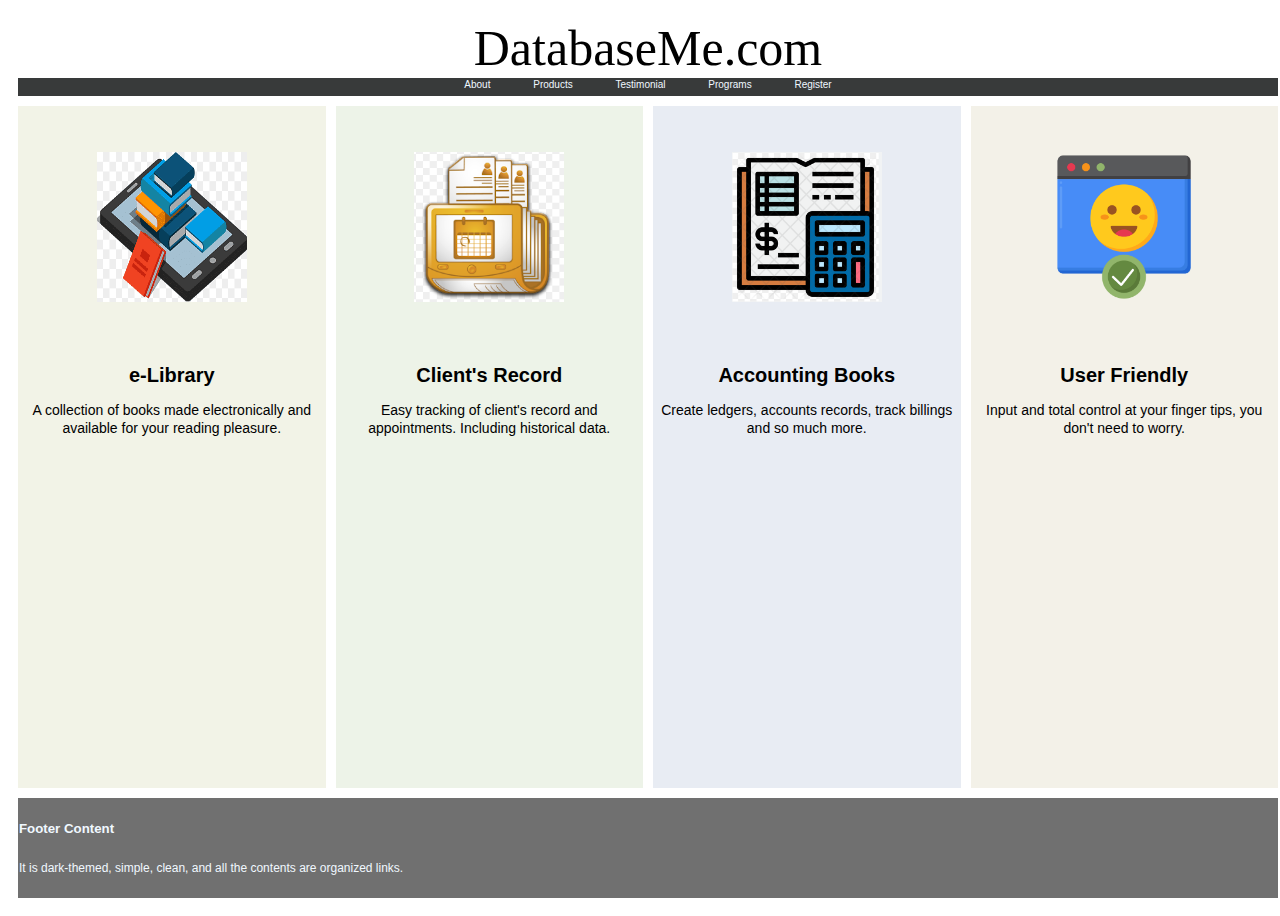
<file: index.html>
<!DOCTYPE html>
<html lang="en">
<head>
    <meta charset="UTF-8">
    <meta http-equiv="X-UA-Compatible" content="IE=edge">
    <meta name="viewport" content="width=device-width, initial-scale=1.0">
    <link rel="stylesheet" href="style.css">
    <title> Mini Project 1 </title>

</head>
<body>
    <div class="container">
        <div class="header">DatabaseMe.com</div>
        <div class="topnav">
            <a href="#">About</a>
            <a href="#">Products</a>
            <a href="#">Testimonial</a>
            <a href="#">Programs</a>
            <a href="rf.html">Register</a>
        </div>
            <div class="content1">
                <img src="elib.png" alt="keyboard with books" width="150" height="150" id="i1">
                <h1 style="font-size: 20px">e-Library</h1>
                <p1 style="font-size: 14px"> A collection of books made electronically and available for your reading pleasure.</p1>
            </div>

            <div class="content2">
                <img src="cli.PNG" width="150" height="150" id="i2">
                <h1 style="font-size: 20px">Client's Record</h1>
                <p1 style="font-size: 14px"> Easy tracking of client's record and appointments. Including historical data.</p1>
            </div>
        
            <div class="content3">
                <img src="ab.PNG" width="150" height="150" id="i3">
                <h1 style="font-size: 20px">Accounting Books</h1>
                <p1 style="font-size: 14px"> Create ledgers, accounts records, track billings and so much more.</p1>
            </div>

            <div class="content4">
                <img src="uf.png" alt="user friendly icon" width="150" height="150" id="i4">
                <h1 style="font-size: 20px">User Friendly</h1>
                <p1 style="font-size: 14px"> Input and total control at your finger tips, you don't need to worry.</p1>
            </div>
        <div class="footer">
            <h5 style="color:aliceblue">Footer Content</h5>
            <p1 style="color:aliceblue">It is dark-themed, simple, clean, and all the contents are organized links.</p1>
        </div>

    </div>


</body>

</html>
</file>
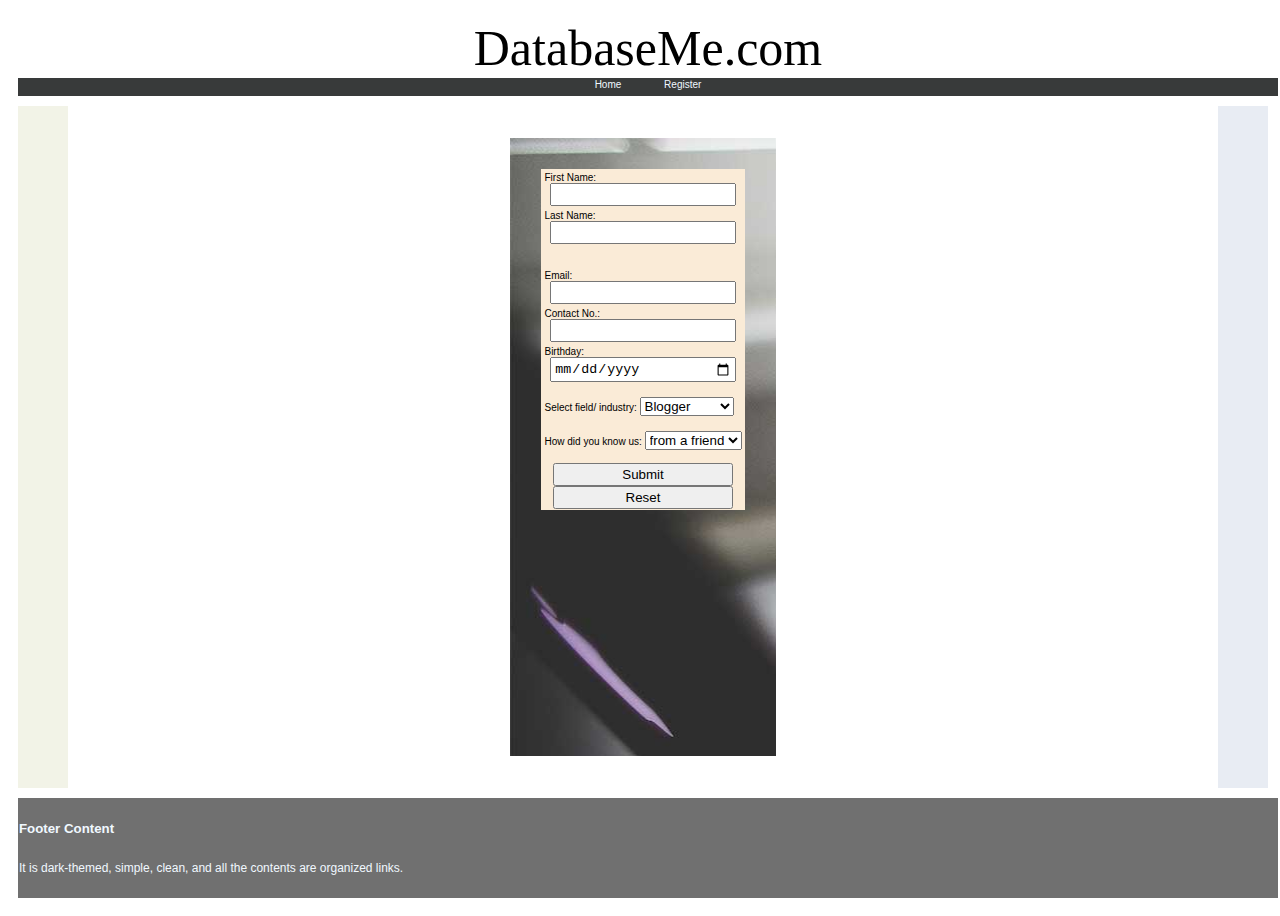
<file: rf.html>
<!DOCTYPE html>
<html lang="en">
<head>
    <meta charset="UTF-8">
    <meta http-equiv="X-UA-Compatible" content="IE=edge">
    <meta name="viewport" content="width=device-width, initial-scale=1.0">
    <link rel="stylesheet" href="style_rf.css">
    <title>Document</title>

</head>
<body>
    <div class="container">
        <div class="header">DatabaseMe.com</div>
        <div class="topnav">
            <a href="index.html">Home</a>
            <a href="rf.html">Register</a>
        </div>
            <div class="content1"></div>
            
            <div class="form">
                <div class="box">
                <form>
                <label>First Name:
                    <input type="textbox" name="fname">
                </label>
                <label>Last Name:
                    <input type="textbox" name="lname">
                </label> 
                <br> <br>
                <label>Email:
                    <input type="email" name="eadd">
                </label>
                <label>Contact No.:
                    <input type="tel" name="cp">
                </label>
                <label>Birthday:
                    <input type="date" name="bday">
                </label>
                <br>
                <label>Select field/ industry: <select name="field">
                    <option value="Blogger"> Blogger </option>
                    <option value="Artist"> Artist </option>
                    <option value="Engineering"> Engineering </option>
                    <option value="Health"> Health </option>
                    <option value="Food"> Food </option>
                </select></label>
                <br>
                <label>How did you know us: <select name="how">
                    <option value="from a friend"> from a friend </option>
                    <option value="radio"> radio </option>
                    <option value="TV"> TV </option>
                    <option value="social media"> social media </option>
                    <option value="posters/ads"> posters/ads </option>
                </select></label>
                <br>
                <input type="submit" id="sub">
                <input type="reset" name="res">
                                  
                </form>    
                </div>
            </div>
               
        
            <div class="content3"></div>

        <div class="footer">
            <h5 style="color:aliceblue">Footer Content</h5>
            <p1 style="color:aliceblue">It is dark-themed, simple, clean, and all the contents are organized links.</p1>
        </div>

    </div>


</body>

</html>
</file>
<file: style.css>
.container {
    width: 100vw;
    height: 100vh;

    display: grid;

    grid-template-columns: repeat(4, 1fr);
    grid-template-rows: 50px 18px 1fr 100px;

    gap: 10px;

    padding: 10px;
    box-sizing: border-box;
    }
    .container div{
        padding: 1px;
        border: 1px;
    }

.header{
    grid-column-start: 1;
    grid-column-end: 5;
    font-family: Georgia, serif;
    font-size: 50px;
    padding: 20px;
    text-align: center;
}

.topnav{
    grid-column-start: 1;
    grid-column-end: 5;
    overflow: hidden;
    background-color: rgb(56, 58, 58);
    font-family: Tahoma, sans-serif;
    font-size: 10px;
    text-align: center;
}

.topnav a:link {
    text-decoration: none;
    color:aliceblue;
    padding: 20px;
}

.content1 {
    text-align: center;
    background-color: rgb(242, 243, 231);
    font-family: Verdana, sans-serif;
}
#i1 {
    align-items: center;
    padding: 45px;
}

.content2 {
    text-align: center;
    padding: 15px;
    background-color: rgb(237, 243, 232);
    font-family: Verdana, sans-serif;
}

#i2 {
    align-items: center;
    padding: 45px;
}

.content3 {
    text-align: center;
    background-color: rgb(232, 236, 243);
    font-family: Verdana, sans-serif;
}
#i3 {
    align-items: center;
    padding: 45px;
}

.content4 {
    text-align: center;
    background-color: rgb(243, 241, 232);
    font-family: Verdana, sans-serif;
}
#i4 {
    align-items: center;
    padding: 45px;
}

.footer {
    grid-column-start: 1;
    grid-column-end: 5;
    overflow: hidden;
    font-family: Verdana, sans-serif;
    background-color: rgb(112, 112, 112);
}

.footer p1{
    font-size: 12px;
}

a:link {
    text-decoration: none;
  }

a:visited {
    text-decoration: none;
  }
  
a:hover {
    text-decoration: underline;
  }
  
a:active {
    text-decoration: underline;
  }

a {
  color:aliceblue
}
</file>
<file: style_rf.css>
.container {
    width: 100vw;
    height: 100vh;

    display: grid;

    grid-template-columns: 50px 1fr 50px;
    grid-template-rows: 50px 18px 1fr 100px;

    gap: 10px;

    padding: 10px;
    box-sizing: border-box;
    }
    .container div{
        padding: 1px;
        border: 1px;
    }

.header{
    grid-column-start: 1;
    grid-column-end: 5;
    font-family: Georgia, serif;
    font-size: 50px;
    padding: 20px;
    text-align: center;
}

.topnav{
    grid-column-start: 1;
    grid-column-end: 5;
    overflow: hidden;
    background-color: rgb(56, 58, 58);
    font-family: Tahoma, sans-serif;
    font-size: 10px;
    text-align: center;
}

.topnav a:link {
    text-decoration: none;
    color:aliceblue;
    padding: 20px;
}

.content1 {
    text-align: center;
    background-color: rgb(242, 243, 231);
    font-family: Verdana, sans-serif;
}

.form {
    max-width: 500px;
    margin: 2rem auto;
    border: 2px solid black;
    padding: 2rem;
    font-family: Verdana, sans-serif;
    font-size: 10px;
    background-image: url(rfb.jpg);
}

.box {
    margin: 30px;
    background-color: antiquewhite;
    border: 3px solid rgb(27, 23, 23);
    padding: 15px;
}

.form label{
    display: block;
    margin: auto;
    padding: 2px;
}

.form input{
    display:block;
    width: 90%;
    margin: auto;
    padding: 2px;
}

.content3 {
    text-align: center;
    background-color: rgb(232, 236, 243);
    font-family: Verdana, sans-serif;
}

.footer {
    grid-column-start: 1;
    grid-column-end: 5;
    overflow: hidden;
    font-family: Verdana, sans-serif;
    background-color: rgb(112, 112, 112);
}

.footer p1{
    font-size: 12px;
}
</file>
